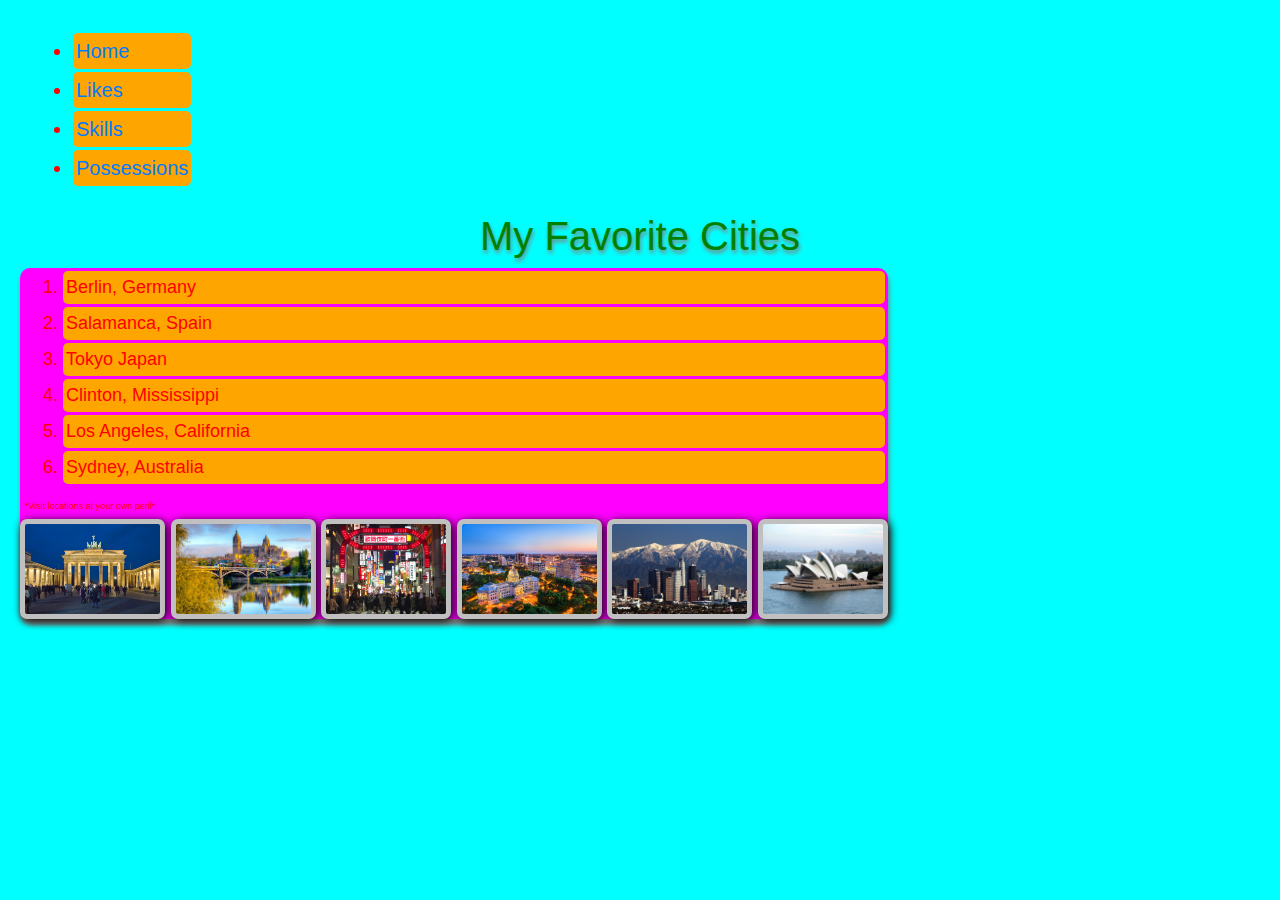
<file: likes.html>
<!DOCTYPE html>
<html>
<head>
	<title>Likes</title>
		<title>Possessions</title>
	<meta name="viewport" content="width=device-width, initial-scale=1">
	<link rel="stylesheet" href="https://stackpath.bootstrapcdn.com/bootstrap/4.4.1/css/bootstrap.min.css" integrity="sha384-Vkoo8x4CGsO3+Hhxv8T/Q5PaXtkKtu6ug5TOeNV6gBiFeWPGFN9MuhOf23Q9Ifjh" crossorigin="anonymous">
	<link rel="stylesheet" type="text/css" href="main.css">
	<link rel="stylesheet" type="text/css" href="variables.css">
	
</head>

<nav>
	<ul>
<li><a href="index.html">Home</a></li>
	<li><a href="likes.html">Likes</a></li>
	<li><a href="skills.html">Skills</a></li>
	<li><a href="possessions.html">Possessions</a></li>
	</ul>
	</nav>

	<header><title>Favorite Places</title></header>
	

<body>
	
	<h1>My Favorite Cities</h1>
	<dan>
	<ol>
		<li>Berlin, Germany</li>
		<li>Salamanca, Spain</li>
		<li>Tokyo Japan</li>
		<li>Clinton, Mississippi</li>
		<li>Los Angeles, California</li>
		<li>Sydney, Australia</li>
		</dan>
	</ol>
	<div>
	<p id="bottom">*Visit locations at your own peril*</p>
	<dan>
		<a><img src="Berlin_Brandenburger_Tor_Abend.jpg"></a>
        <a><img src="salamanca.jpg"></a>
        <a><img src="tokyo.jpg"></a>
        <a><img src="mississippi.jpg"></a>
        <a><img src="losangeles.jpg"></a>
        <a><img src="sydney.jpg"></a>
	</dan>
       </div>
</body>
</file>
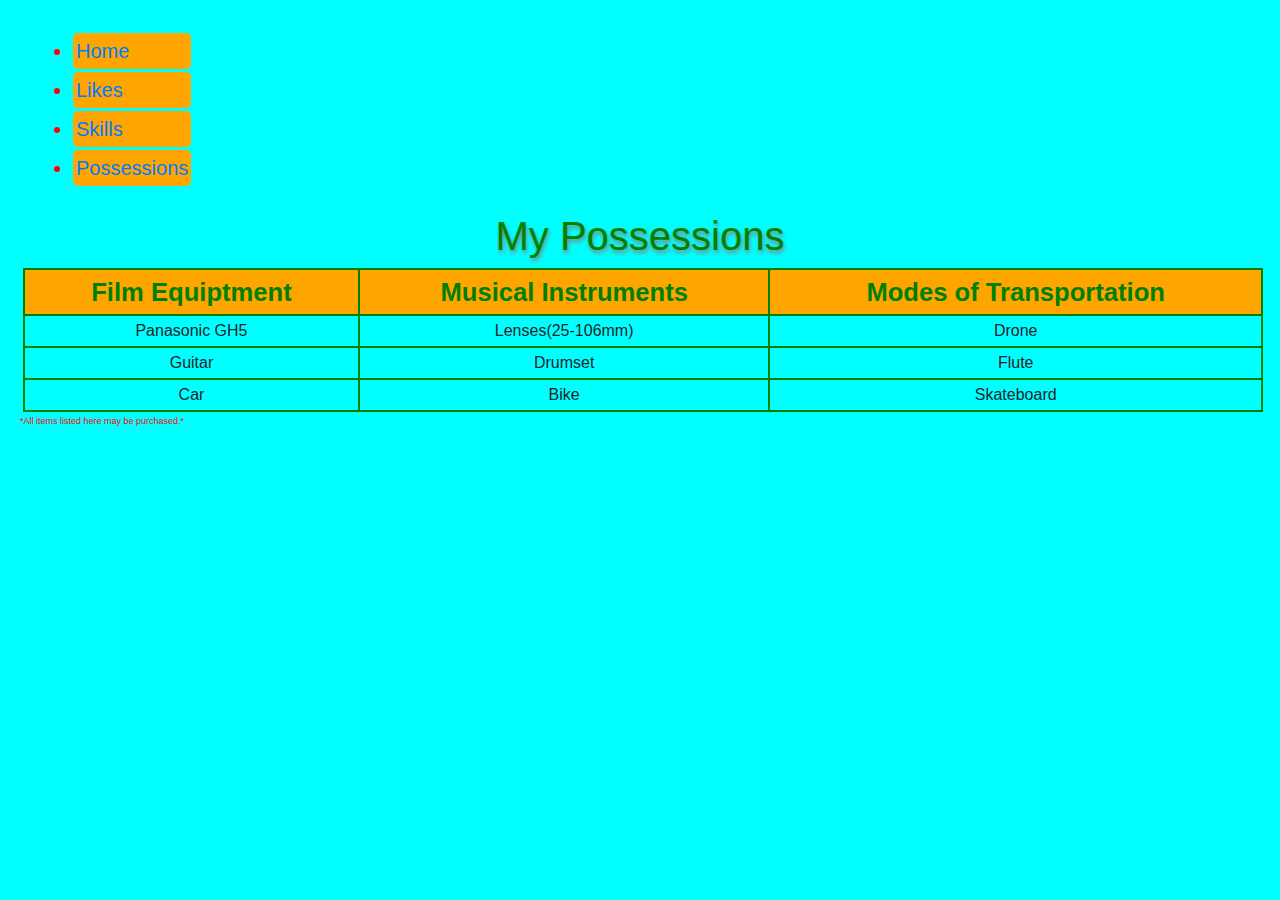
<file: possessions.html>
<!DOCTYPE html>
<html>
<head>
	<title>Possessions</title>
	<meta name="viewport" content="width=device-width, initial-scale=1">
	<link rel="stylesheet" href="https://stackpath.bootstrapcdn.com/bootstrap/4.4.1/css/bootstrap.min.css" integrity="sha384-Vkoo8x4CGsO3+Hhxv8T/Q5PaXtkKtu6ug5TOeNV6gBiFeWPGFN9MuhOf23Q9Ifjh" crossorigin="anonymous">
	<link rel="stylesheet" type="text/css" href="main.css">
	<link rel="stylesheet" type="text/css" href="variables.css">
</head>
<body>
	<nav>
	<ul>
<li><a href="index.html">Home</a></li>
	<li><a href="likes.html">Likes</a></li>
	<li><a href="skills.html">Skills</a></li>
	<li><a href="possessions.html">Possessions</a></li>
	</ul>
	</nav>
	<header><h1>My Possessions</h1></header>

	
	<table>
		<tbody>
			<th>Film Equiptment</th>
			<th>Musical Instruments</th>
			<th>Modes of Transportation</th>
		</tbody>
		<tr>
			<td>Panasonic GH5</td>
			<td>Lenses(25-106mm)</td>
			<td>Drone</td>
		</tr>
        <tr>
        	<td>Guitar</td>
			<td>Drumset</td>
        	<td>Flute</td>
        </tr>
        <tr>
        	<td>Car</td>
			<td>Bike</td>
        	<td>Skateboard</td>
        </tr>

	</table>
	<p id="bottom">*All items listed here may be purchased.*</p>

</body>
</html>
</file>
<file: main.css>
nav{display:inline-block;margin: 10px}
h1{text-align: center;color: green; text-shadow:1px 3px 4px grey}
dan{background-color: magenta; box-shadow: 1px 5px 5px grey; border-radius: 10px}
li{background-color:orange;padding: 3px; margin: 3px;border-radius: 5px; }
table{margin: 3px; border: 3px; border-collapse: collapse;width:100%}
th{font-size:2vw; background-color: orange; color: green}
th, td{padding: 3px; text-align: center; border:2px solid green;}
a>img{box-shadow: 2px 2px 10px black;
	background-color:silver;
	border-radius: 7px;
	height:100px;
	padding: 5px;
}

dan{color: gold;
font-size:20px;
padding: 30;
display:inline-block;}

yall{
padding: 30;
display:inline-block;}




.row>div{padding: 7px;
background-color: magenta;
border:2px solid black;}

.container{align-content:center;
text-align: center}

.montainer{
	margin: 7px;
	padding: 5px;}
a{
	box-shadow:4px 3px 5px solid black;
	height: 10px;

}
.skillish{box-shadow: 1px 2px 3px black; padding-right: 5vw}

#bottom{ clear:left; font-size: 9px; color: red;}


@media(max-width: 601px){
	h1{color:cyan;}

	body{background-color:purple}
}

@media(min-width: 600px){
	body{padding: 20px;
		background-color: cyan;}
			
	}
}
</file>
<file: variables.css>
ul {
  font-size: 20px;
  color: red;
}

ol {
  font-size: 18px;
  color: red;
}

div {
  font-size: 22px;
}
div p {
  margin: 5px;
  color: gold;
  font-size: 11px;
}
div ul {
  color: pink;
}

.draw, .lose, .win {
  font-family: serif;
  font-size: 18px;
  font-weight: bold;
  border: 1px solid black;
  padding: 15px;
  margin: 15px;
  margin-bottom: 25px;
}

.win {
  background-color: green;
}

.lose {
  background-color: red;
}

.draw {
  background-color: purple;
}

/*# sourceMappingURL=variables.css.map */
</file>
